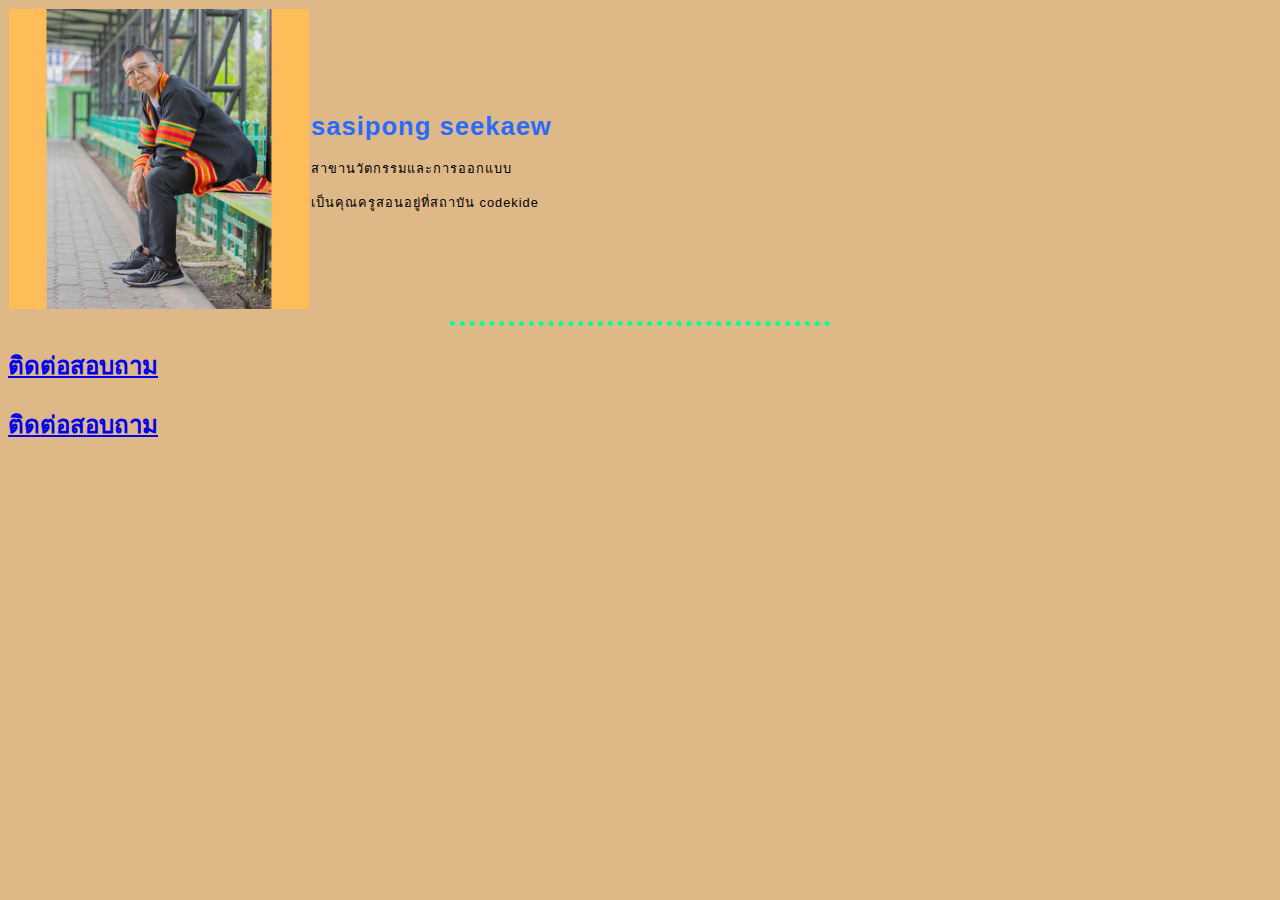
<file: index.html>
<!DOCTYPE html>
<html lang="en">
<head>
    <meta charset="UTF-8">
    <meta name="viewport" content="width=device-width, initial-scale=1.0">
    <title>codekide</title>
    <link rel="stylesheet" href="styles.css">
    <body>
        <table>
            <tr>
            <td>
            <img src="tang.png" alt="">
            </td>
            <td>
            <h1> sasipong seekaew </h1>
                 สาขานวัตกรรมและการออกแบบ <br>
            <p>
                เป็นคุณครูสอนอยู่ที่สถาบัน codekide<br>
            </p>
            </td>
            </tr>
        </table>  
        <hr>
    
    <h2><a href="contact.html">ติดต่อสอบถาม</a></h2>
    <h2><a href="1.html">ติดต่อสอบถาม</a></h2>
    </body> 
    </html>
</file>
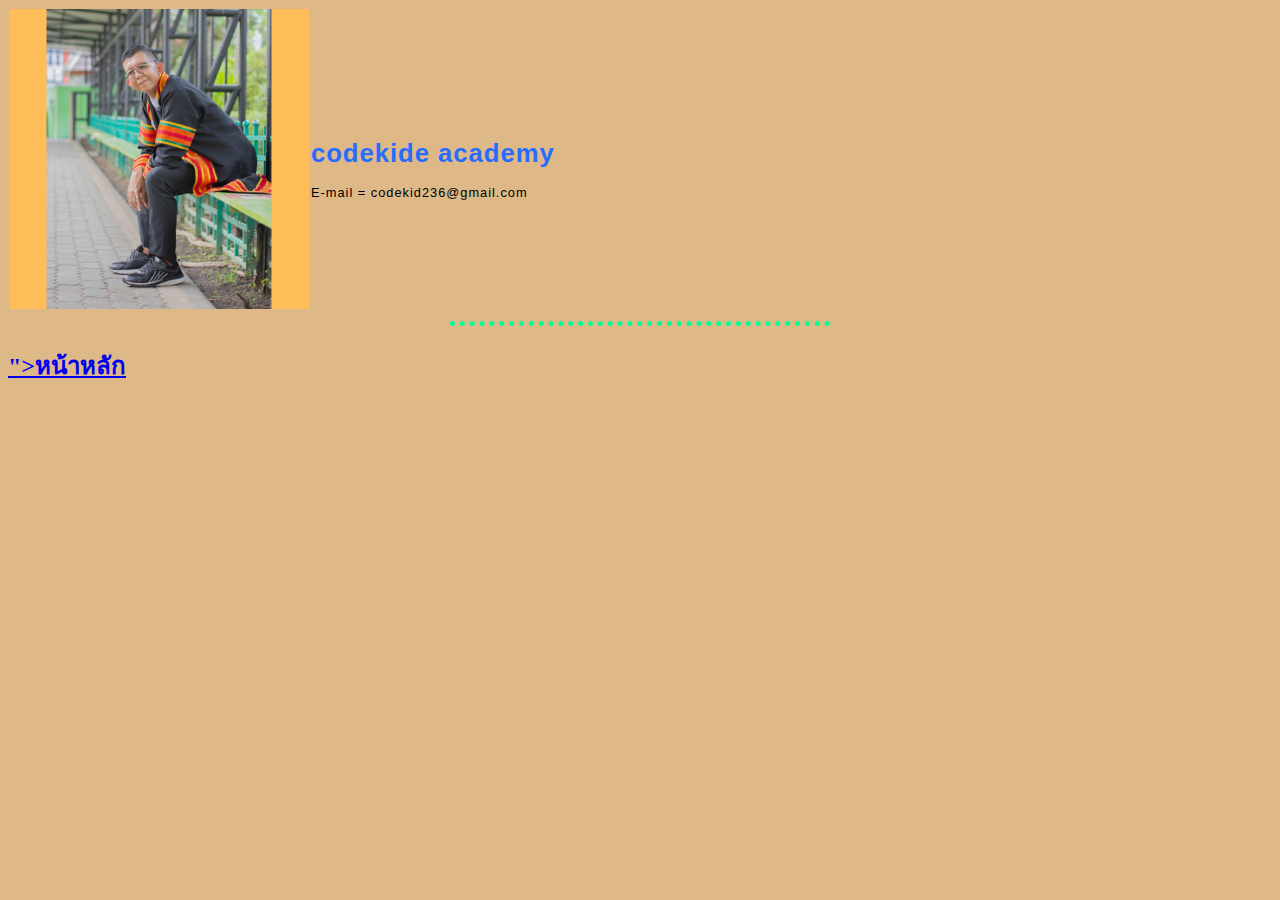
<file: contact.html>
<!DOCTYPE html>
<html lang="en">
<head>
    <meta charset="UTF-8">
    <meta name="viewport" content="width=device-width, initial-scale=1.0">
    <title>codekide</title>
    <link rel="stylesheet" href="styles.css">
    <body>
        <table>
            <tr>
            <td>
            <img src="tang.png" alt="">
            </td>
            <td>
            <h1> codekide academy</h1>
                 E-mail = codekid236@gmail.com <br>
            </td>
            </tr>
        </table>  
        <hr>
        <h2><a href="https://www.youtube.com/watch?v=bVg-nbqPWvY">">หน้าหลัก</a></h2>
    </body> 
    </html>
</file>
<file: styles.css>
img {
    width: 300px;
    height: 300px;
}
table {
    border-collapse: collapse;
    font-family: sans-serif;
    font-size: 0.8rem;
    letter-spacing: 1px;
   }
   h1 {
    color: rgb(39, 108, 255);
  }
  body{
    background-color: burlywood;
  }
  hr {
    border-style: dotted none none;
    width: 30%;
    border-color: rgb(0, 255, 149);
    border-width: 5px;
  }
</file>
